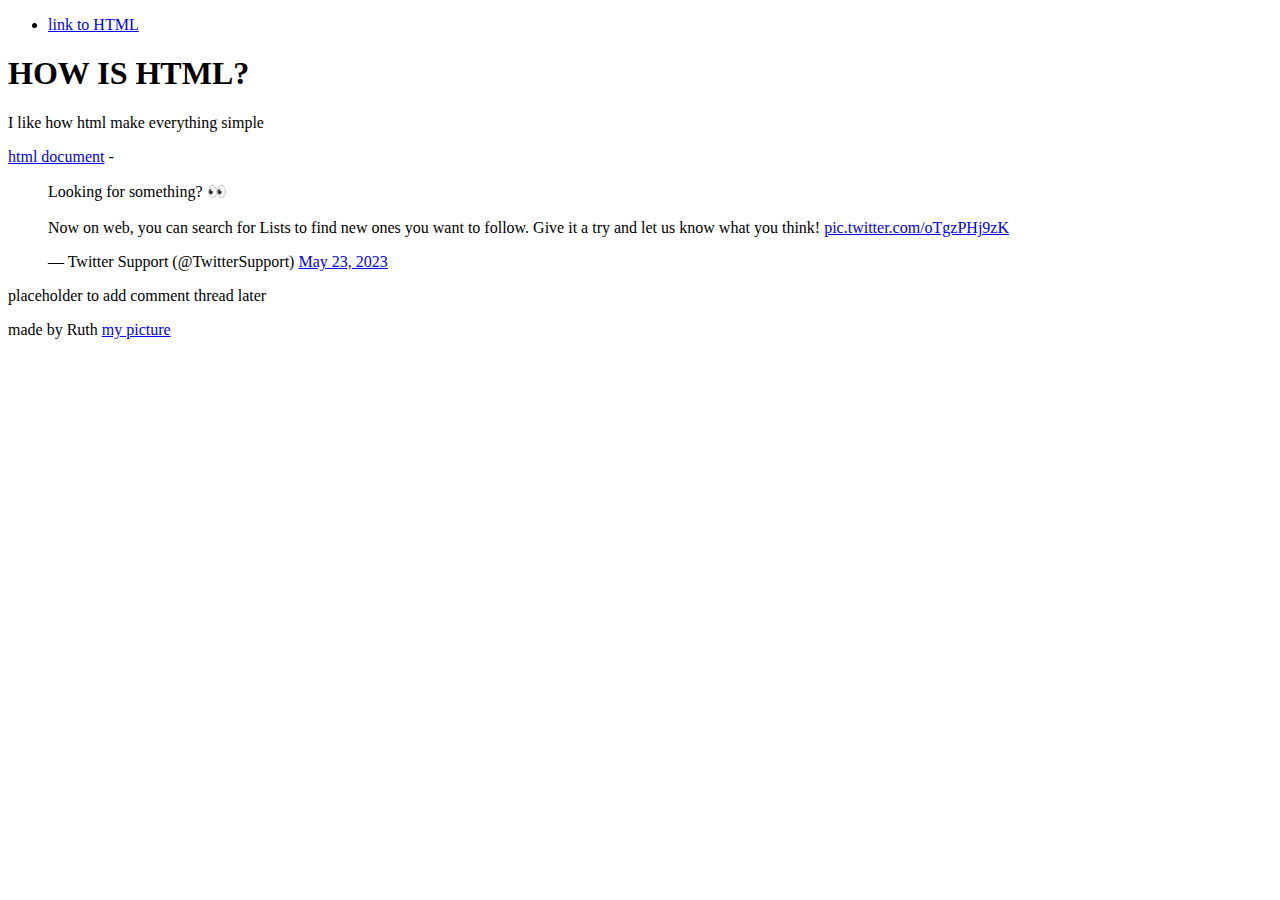
<file: html_basic/tweets.html>
<!DOCTYPE html>
<html lang="en">
<head>
    <meta charset="UTF-8">
    <meta http-equiv="X-UA-Compatible" content="IE=edge">
    <meta name="viewport" content="width=device-width, initial-scale=1.0">
    <title>Testing my html file</title>
</head>
<body>
    <header>
        <ul>
            <li><a href="index.html">link to HTML</a></li>
        </ul>
    </header>
    <main>
        <article>
            <h1>HOW IS HTML?</h1>
            <p>I like how html make everything simple</p>
            <a href="index.html">html document</a>
-           <blockquote class="twitter-tweet"><p lang="en" dir="ltr">Looking for something? 👀<br><br>Now on web, you can search for Lists to find new ones you want to follow. Give it a try and let us know what you think! <a href="https://t.co/oTgzPHj9zK">pic.twitter.com/oTgzPHj9zK</a></p>&mdash; Twitter Support (@TwitterSupport) <a href="https://twitter.com/TwitterSupport/status/1661007164444676097?ref_src=twsrc%5Etfw">May 23, 2023</a></blockquote> <script async src="https://platform.twitter.com/widgets.js" ></script>
        </article>
        <aside>
            <p>placeholder to add comment thread later</p>
        </aside>
    </main>
    <footer>
        made by Ruth <a href="image.jpg"> my picture</a>
    </footer>
</body>
</html>
</file>
